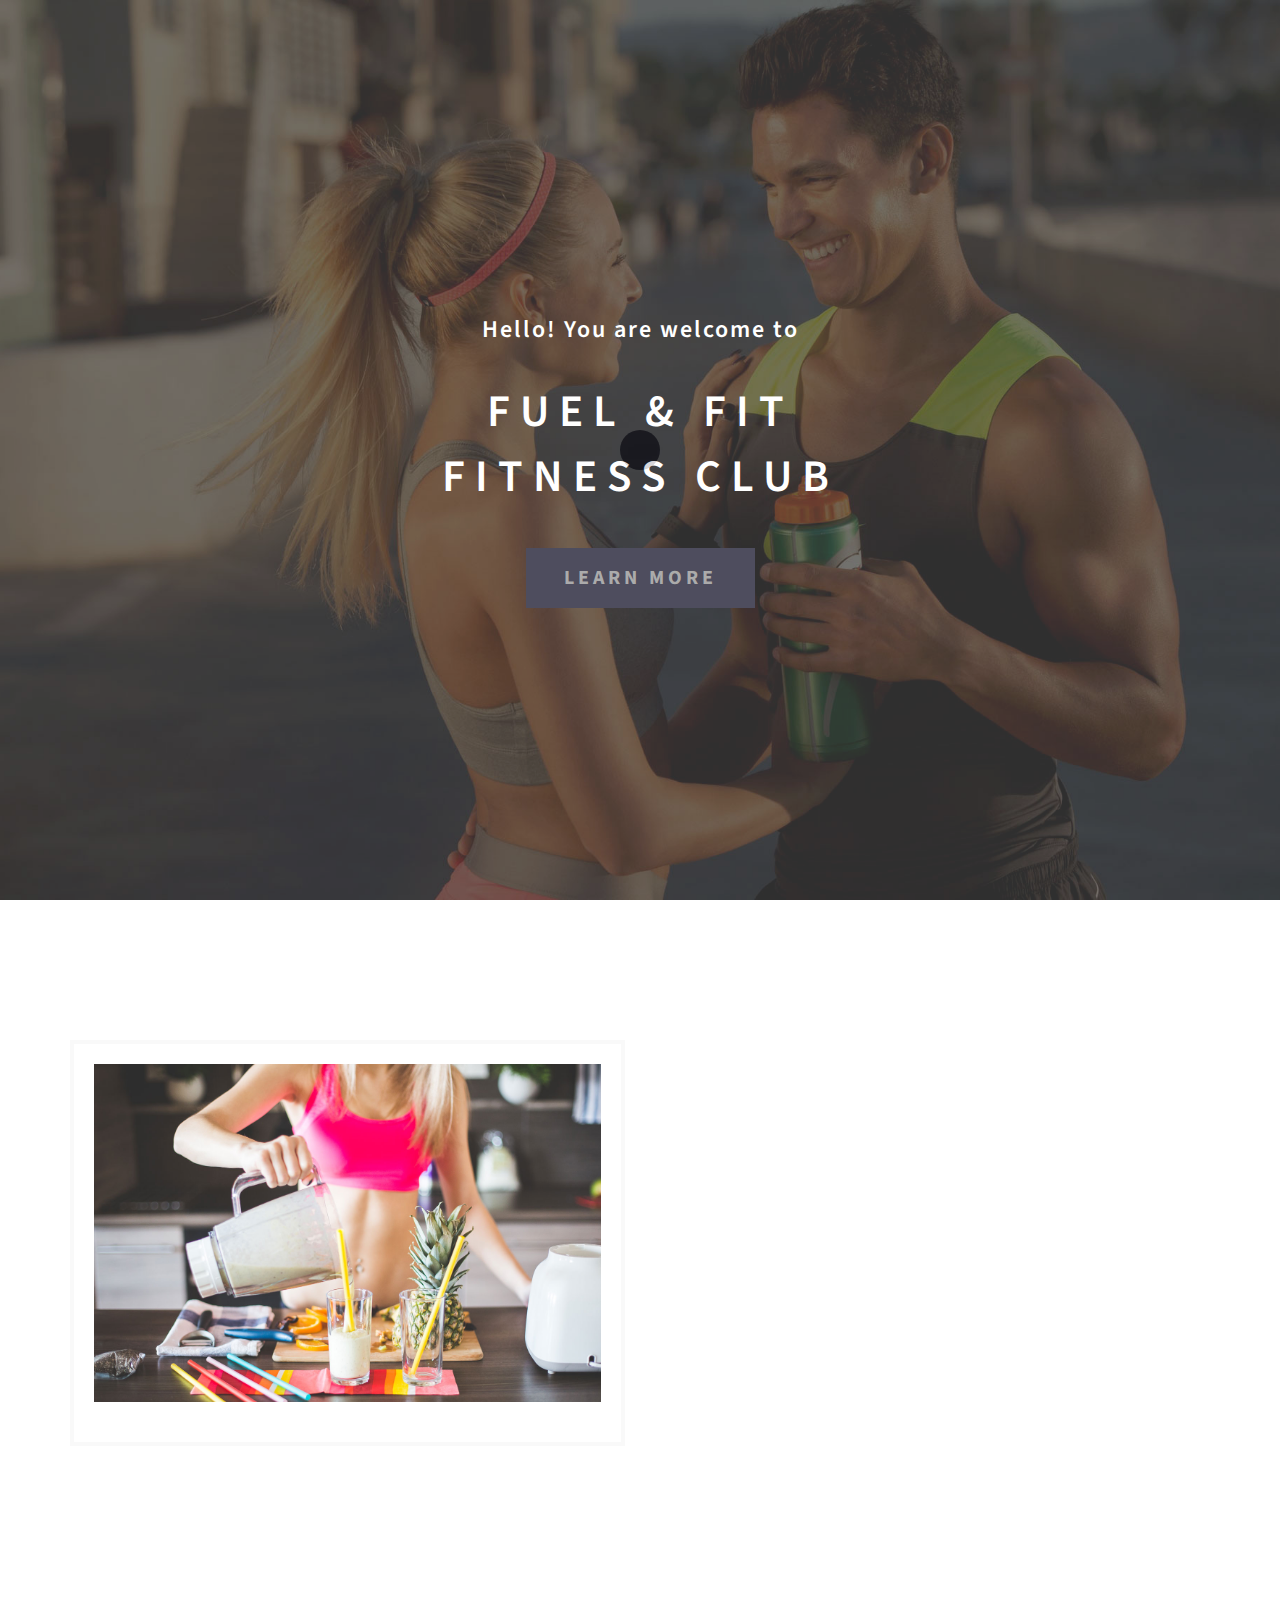
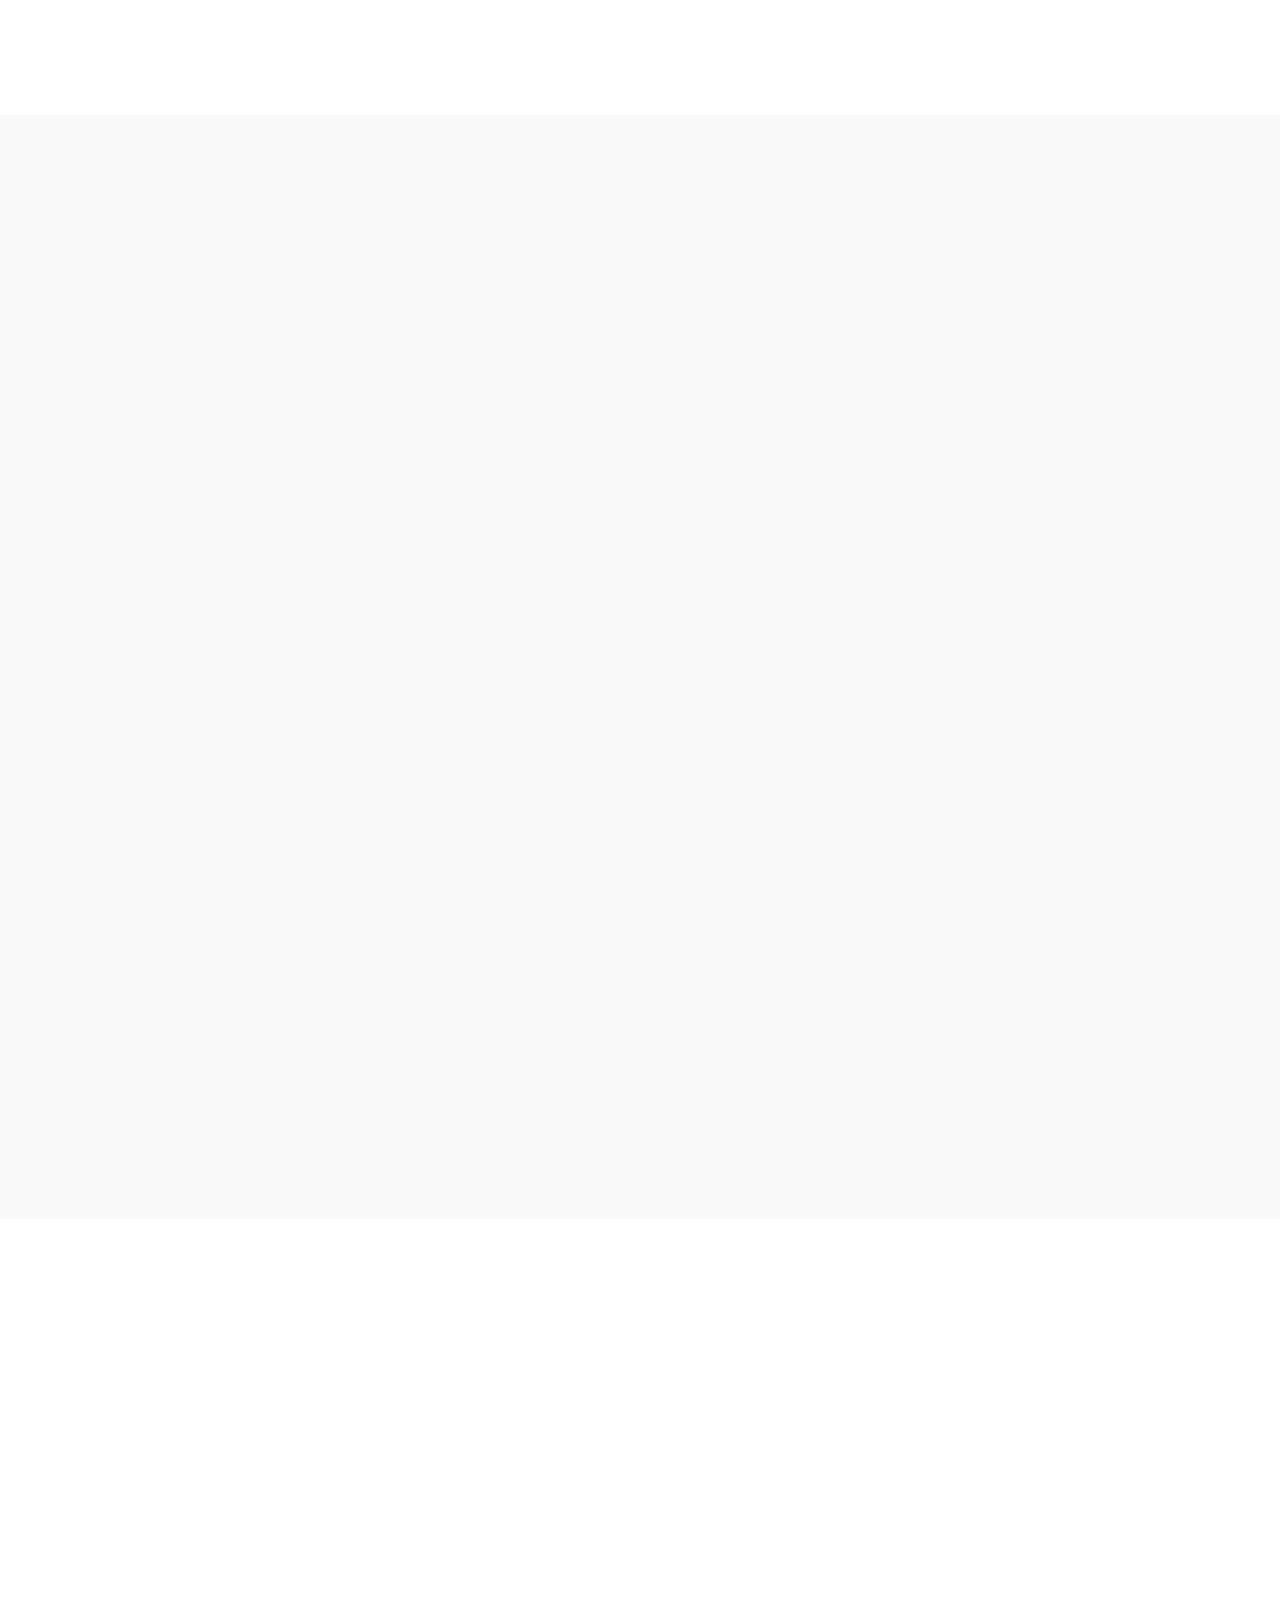
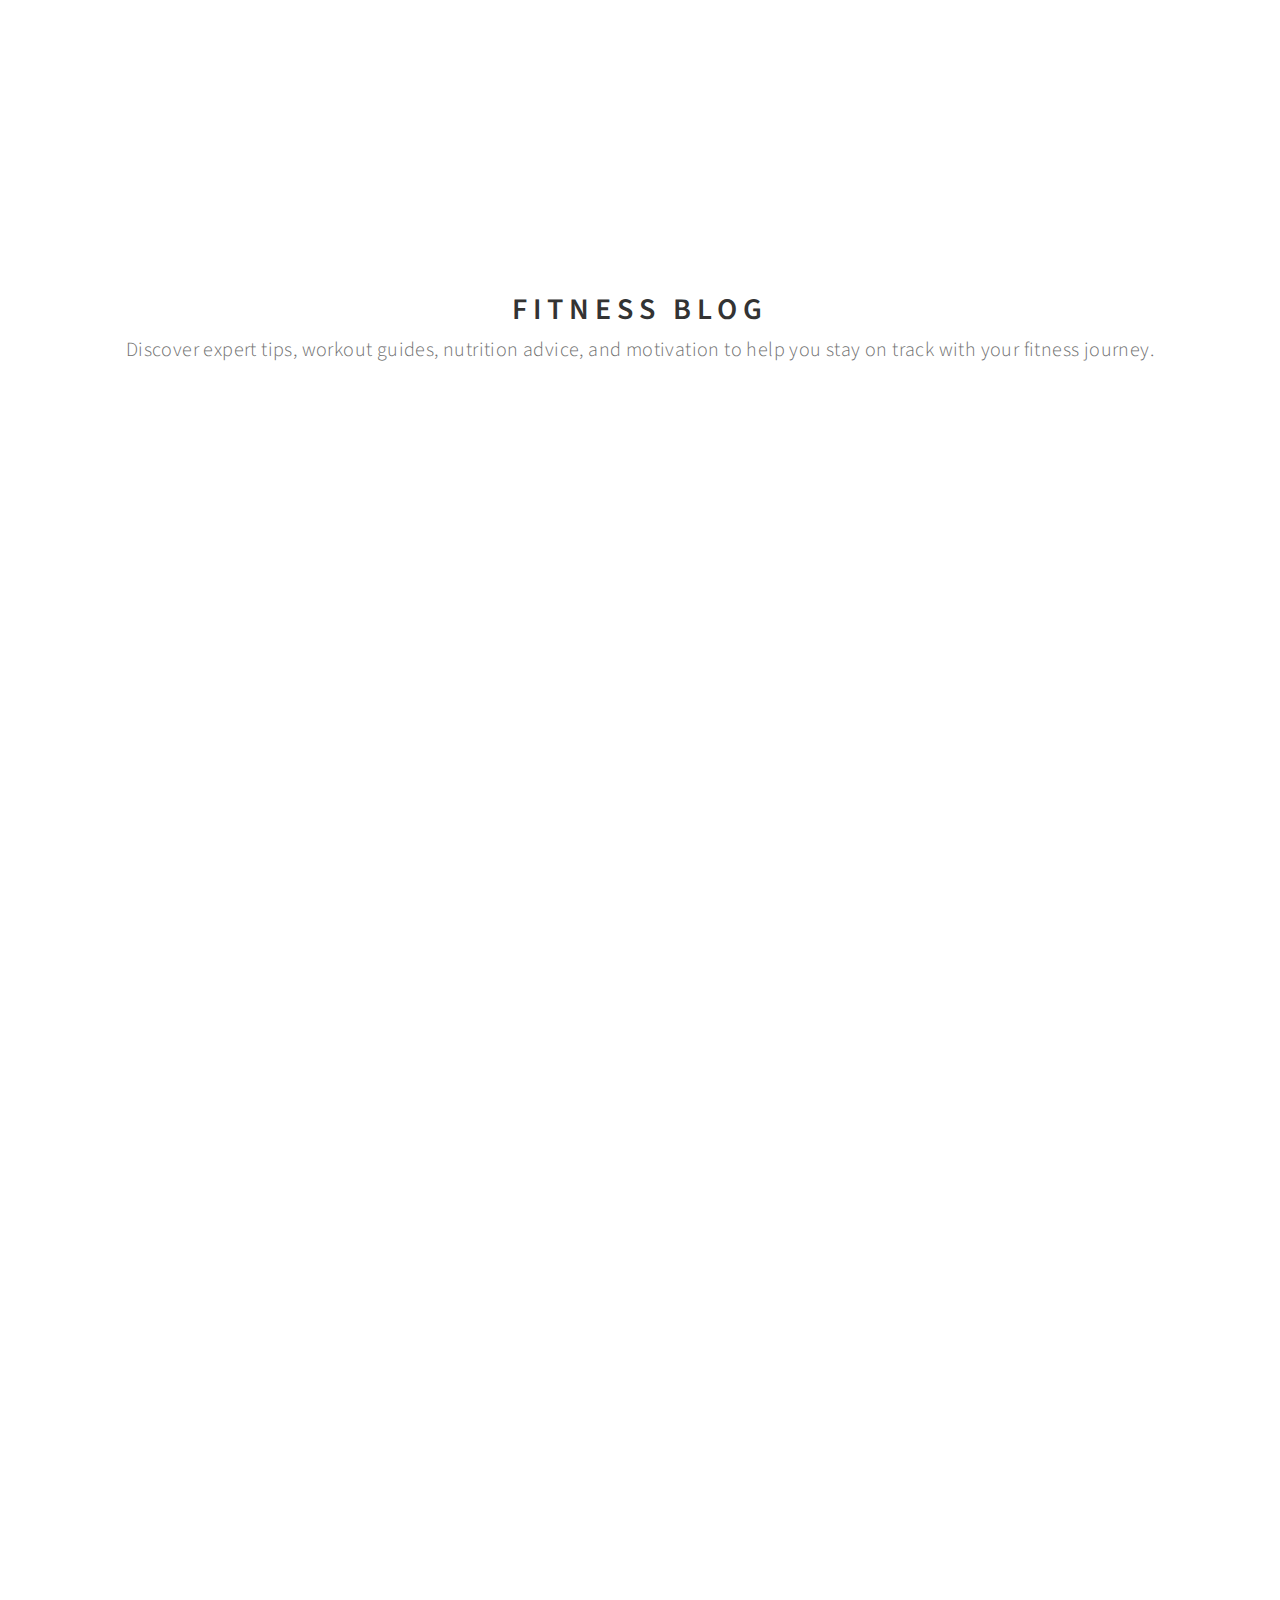
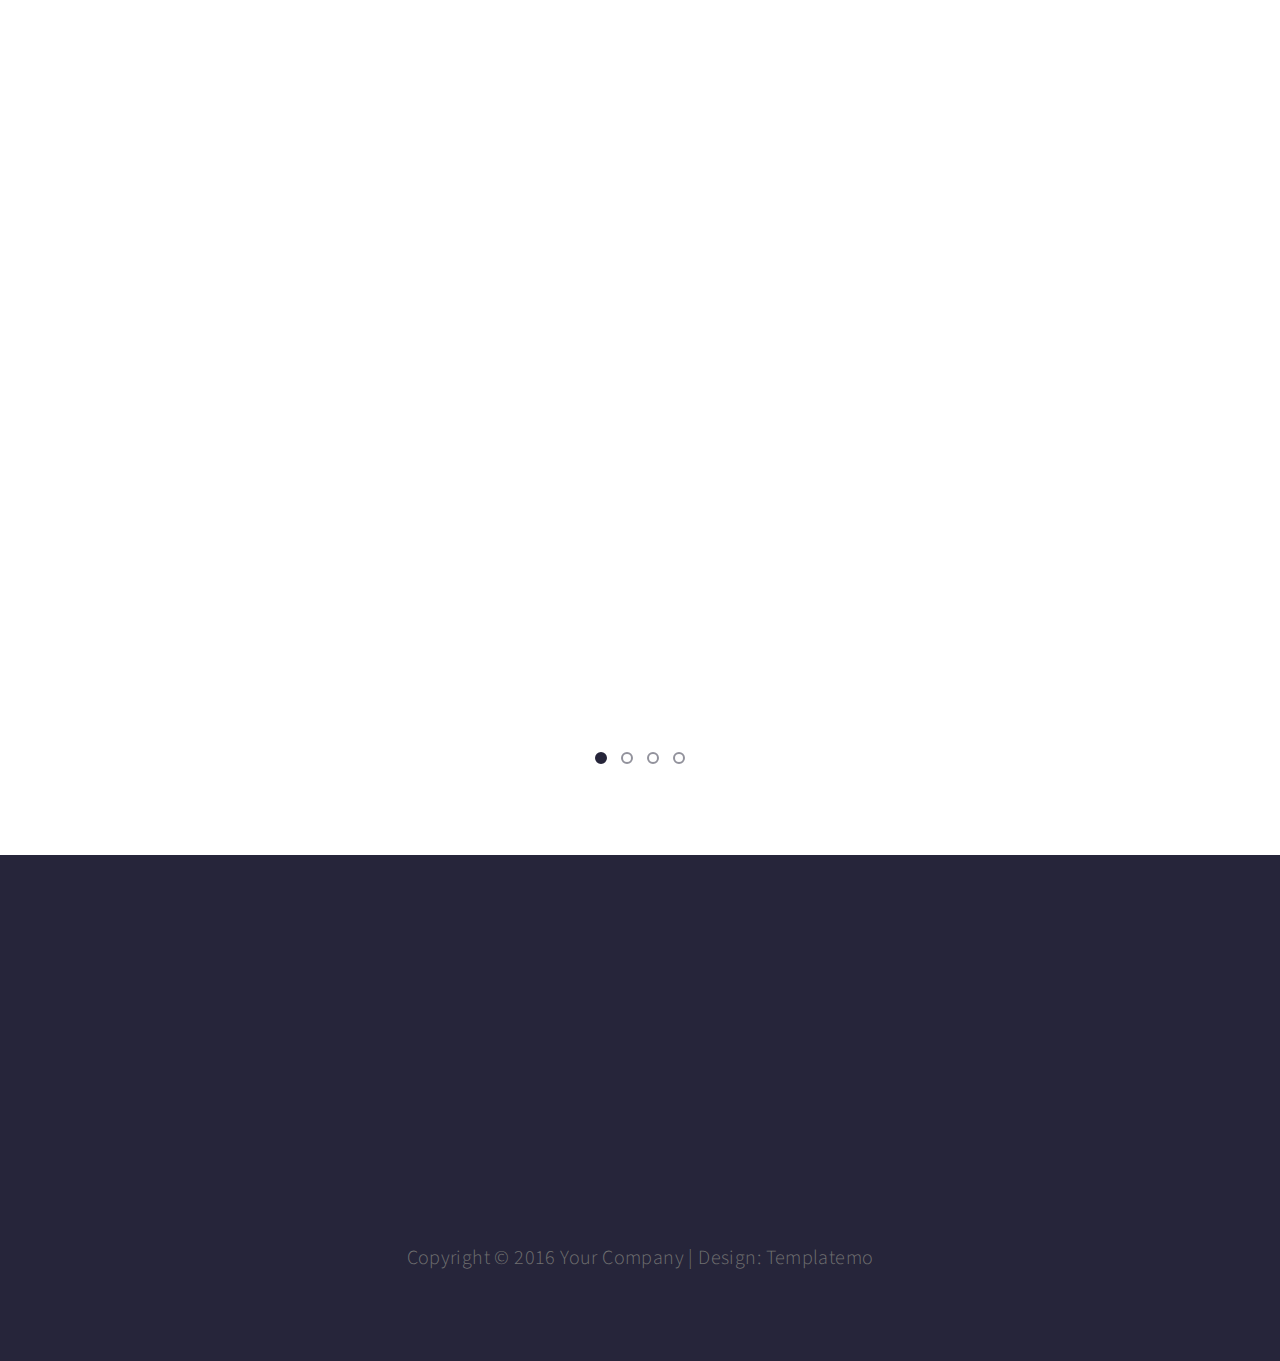
<file: index.html>
<!DOCTYPE html>
<html lang="en">
	<head>
		<!--
Fitness Template
http://www.templatemo.com/tm-487-fitness
-->
		<title>Fitness - Responsive HTML Template</title>
		<link rel="icon" href="images/logo1.png" type="image/x-icon" />
		<meta name="description" content="" />
		<meta name="author" content="" />
		<meta charset="UTF-8" />
		<meta http-equiv="X-UA-Compatible" content="IE=Edge" />
		<meta
			name="viewport"
			content="width=device-width, initial-scale=1, maximum-scale=1"
		/>

		<link rel="stylesheet" href="css/bootstrap.min.css" />
		<link rel="stylesheet" href="css/animate.css" />
		<link rel="stylesheet" href="css/font-awesome.min.css" />
		<link rel="stylesheet" href="css/owl.theme.css" />
		<link rel="stylesheet" href="css/owl.carousel.css" />

		<!-- Main css -->
		<link rel="stylesheet" href="css/style.css" />

		<!-- Google Font -->
		<link
			href="https://fonts.googleapis.com/css?family=Source+Sans+Pro:400,300,600"
			rel="stylesheet"
			type="text/css"
		/>
		<link
			href="https://fonts.googleapis.com/css?family=Lora:700italic"
			rel="stylesheet"
			type="text/css"
		/>
	</head>
	<body data-spy="scroll" data-target=".navbar-collapse" data-offset="50">
		<!-- =========================
     PRE LOADER       
============================== -->
		<div class="preloader">
			<div class="sk-spinner sk-spinner-pulse"></div>
		</div>

		<!-- =========================
NAVIGATION SECTION   
============================== -->
		<div
			class="navbar navbar-default navbar-fixed-top sticky-navigation"
			role="navigation"
		>
			<div class="container">
				<div class="navbar-header">
					<button
						class="navbar-toggle"
						data-toggle="collapse"
						data-target=".navbar-collapse"
					>
						<span class="icon icon-bar"></span>
						<span class="icon icon-bar"></span>
						<span class="icon icon-bar"></span>
					</button>

					<a class="navbar-brand" href="#home">
						<img class="logo-images" src="images/logo.png" alt="logo" />
					</a>

					
					</a>
				</div>
				<div class="collapse navbar-collapse">
					<ul class="nav navbar-nav navbar-right main-navigation">
						<li><a href="#home" class="smoothScroll">Home</a></li>
						<li><a href="#overview" class="smoothScroll">About</a></li>
						<li><a href="#trainer" class="smoothScroll">Trainers</a></li>

						<!-- Dropdown meni -->
						<li class="dropdown">
							<a
								href="#"
								class="dropdown-toggle"
								data-toggle="dropdown"
								role="button"
								aria-haspopup="true"
								aria-expanded="false"
							>
								More <span class="caret"></span>
							</a>
							<ul class="dropdown-menu">
								<li><a href="#blog" class="smoothScroll">Blog</a></li>
								<li><a href="#price" class="smoothScroll">Prices</a></li>
								<li>
									<a href="#testimonial" class="smoothScroll">Testimonials</a>
								</li>
							</ul>
						</li>
					</ul>
				</div>
			</div>
		</div>

		<!-- =========================
    HOME SECTION   
============================== -->
		<section id="home" class="parallax-section">
			<div class="container">
				<div class="row">
					<div class="col-md-offset-1 col-md-10 col-sm-12">
						<h3 class="wow bounceIn" data-wow-delay="0.9s">
							Hello! You are welcome to
						</h3>
						<h1 class="wow fadeInUp" data-wow-delay="1.6s">
							Fuel & Fit<br />Fitness Club
						</h1>
						<a
							href="#overview"
							class="wow fadeInUp smoothScroll btn btn-default"
							data-wow-delay="2s"
							>LEARN MORE</a
						>
					</div>
				</div>
			</div>
		</section>

		<!-- =========================
    OVERVIEW SECTION   
============================== -->
		<section id="overview" class="parallax-section">
			<div class="container">
				<div class="row">
					<div class="col-md-6 col-sm-12">
						<img
							src="images/overview-img.jpg"
							class="img-responsive"
							alt="Overview"
						/>
						<!-- <blockquote class="wow fadeInUp" data-wow-delay="1.9s">
							Fitness is free website template that can be used for any company.
							You may download, modify and use this layout for your website.
						</blockquote> -->
					</div>

					<div class="col-md-1"></div>

					<div class="wow fadeInUp col-md-4 col-sm-12" data-wow-delay="1s">
						<div class="overview-detail">
							<h2>About Fitness</h2>
							<p>
								Fitness is the foundation of a healthy and active lifestyle, combining strength, endurance, flexibility, and balance. It empowers both body and mind, helping individuals feel stronger, more energetic, and confident.
							</p>
							<p>
								Regular exercise supports heart health, boosts metabolism, and reduces stress. No matter your starting point, fitness is a journey that welcomes everyone.
								Read more on our <a href="blog-single.html">blog page</a>.
							</p>
							<a href="#trainer" class="btn btn-default smoothScroll"
								>Let us begin</a
							>
						</div>
					</div>

					<div class="col-md-1"></div>
				</div>
			</div>
		</section>

		<!-- =========================
    MEAL PLANS SECTION   
============================== -->
		<section id="trainer" class="parallax-section">
			<div class="container">
				<div class="row">
					<div class="wow fadeInUp col-md-12 col-sm-12" data-wow-delay="1.3s">
						<h2>our meal plans</h2>
						<p>Fuel your body the right way with meals designed to support your fitness goals. Each plan includes nutrient-packed options tailored for energy, recovery, and overall health. </p>
					</div>

					<div class="wow fadeInUp col-md-4 col-sm-6" data-wow-delay="1.9s">
						<div class="trainer-thumb">
							<img
								src="images/breakfast.png"
								class="img-responsive"
								alt="Trainer"
							/>
							<div class="trainer-overlay">
								<div class="trainer-des">
									<h2>Breakfast</h2>
								</div>
							</div>
						</div>
						<p>
							Kickstart your morning with a high-protein, balanced breakfast that boosts energy and keeps you full longer. Perfect for early workouts or busy days ahead.
						</p>
					</div>

					<div class="wow fadeInUp col-md-4 col-sm-6" data-wow-delay="2s">
						<div class="trainer-thumb">
							<img
								src="images/lunch.png"
								class="img-responsive"
								alt="Trainer"
							/>
							<div class="trainer-overlay">
								<div class="trainer-des">
									<h2>Lucnh</h2>
								</div>
							</div>
						</div>
						<p>
							Refuel at midday with lean proteins, complex carbs, and fresh vegetables. Our lunch plans are designed to power you through the rest of your day without the crash.
						</p>
					</div>

					<div class="wow fadeInUp col-md-4 col-sm-6" data-wow-delay="2.3s">
						<div class="trainer-thumb">
							<img
								src="images/dinner.png"
								class="img-responsive"
								alt="Trainer"
							/>
							<div class="trainer-overlay">
								<div class="trainer-des">
									<h2>Dinner</h2>
								</div>
							</div>
						</div>
						<p>
							End your day with a light, nutrient-dense dinner focused on recovery and digestion. Ideal for muscle repair and restful sleep.
					</div>
				</div>
			</div>
		</section>

		<!-- =========================
    NEWSLETTER SECTION   
============================== -->
		<section id="newsletter" class="parallax-section">
			<div class="container">
				<div class="row">
					<div
						class="wow fadeInUp col-md-offset-2 col-md-8 col-sm-offset-1 col-sm-10"
						data-wow-delay="0.9s"
					>
						<h2>Signup Newsletter</h2>
						<p>Get discounts for your personal fitness and meal plans now.</p>
						<div class="newsletter_detail">
							<form action="#" method="post" id="newsletter-signup">
								<div class="col-md-6 col-sm-6">
									<input
										name="name"
										type="text"
										class="form-control"
										id="name"
										placeholder="Name"
									/>
								</div>
								<div class="col-md-6 col-sm-6">
									<input
										name="email"
										type="email"
										class="form-control"
										id="email"
										placeholder="Email"
									/>
								</div>
								<div class="col-md-offset-3 col-md-6 col-sm-offset-2 col-sm-8">
									<input
										name="submit"
										type="submit"
										class="form-control"
										id="submit"
										value="SIGN UP"
									/>
								</div>
							</form>
						</div>
					</div>
				</div>
			</div>
		</section>

		<!-- =========================
    BLOG SECTION   
============================== -->
		<section id="blog" class="parallax-section">
			<div class="container">
				<div class="row">
					<div class="col-md-12 col-sm-12 text-center">
						<h2>Fitness Blog</h2>
						<p>Discover expert tips, workout guides, nutrition advice, and motivation to help you stay on track with your fitness journey.</p>
					</div>

					<div class="wow fadeInUp col-md-6 col-sm-12" data-wow-delay="0.9s">
						<div class="blog-thumb">
							<span class="blog-date">Body Fitness</span>
							<h3 class="blog-title">
								<a href="blog1.html">How to Lose Weight the Right Way</a>
							</h3>
						</div>
					</div>

					<div class="wow fadeInUp col-md-6 col-sm-12" data-wow-delay="1.3s">
						<div class="blog-thumb">
							<span class="blog-date">Healthy Fit / June 8, 2016</span>
							<h3 class="blog-title">
								<a href="blog2.html">Personal Fitness Tips</a>
							</h3>
							<h5 id="blog-author">by George</h5>
						</div>
					</div>

					<div class="wow fadeInUp col-md-6 col-sm-12" data-wow-delay="1.6s">
						<div class="blog-thumb">
							<span class="blog-date">Gym Services / May 9, 2016</span>
							<h3 class="blog-title">
								<a href="blog3.htm">Efficient Workout Plans</a>
							</h3>
							<h5 id="blog-author">by Mary Louis</h5>
						</div>
					</div>

					<div class="wow fadeInUp col-md-6 col-sm-12" data-wow-delay="1.9s">
						<div class="blog-thumb">
							<span class="blog-date">Practice Aerobics / April 18, 2016</span>
							<h3 class="blog-title">
								<a href="blog4.html">How to practice Aerobics?</a>
							</h3>
							<h5 id="blog-author">by Michael Fit</h5>
						</div>
					</div>
				</div>
			</div>
		</section>

		<!-- =========================
    PRODUCTS SECTION   
============================== -->
		<section id="price" class="parallax-section">
			<div class="container">
				<div class="row">
					<div class="wow fadeInUp col-md-12 col-sm-12" data-wow-delay="0.9s">
						<h2>Our Products</h2>
						<p>Explore our handpicked range of fitness essentials — from supplements and gear to meal plans and guides.</p>
					</div>

					<div class="wow fadeInUp col-md-4 col-sm-6" data-wow-delay="1s">
						<div class="pricing__item">
							<h3 class="pricing__title">Healthy</h3>
							<div class="pricing__price">
								<span class="pricing__currency">$</span>350
							</div>
							<ul class="pricing__feature-list">
								<li class="pricing__feature">One General Trainer</li>
								<li class="pricing__feature">Gym Services</li>
								<li class="pricing__feature">5 Yoga Courses</li>
								<li class="pricing__feature">10 Thai Massages</li>
								<li class="pricing__feature">15 Aerobics</li>
							</ul>
							<button class="pricing__action">Sign Up Now</button>
						</div>
					</div>

					<div class="wow fadeInUp col-md-4 col-sm-6" data-wow-delay="1.3s">
						<div class="pricing__item">
							<h3 class="pricing__title">Best Fit</h3>
							<div class="pricing__price">
								<span class="pricing__currency">$</span>550
							</div>
							<ul class="pricing__feature-list">
								<li class="pricing__feature">Two General Trainers</li>
								<li class="pricing__feature">Gym Services</li>
								<li class="pricing__feature">10 Yoga Courses</li>
								<li class="pricing__feature">20 Thai Massages</li>
								<li class="pricing__feature">25 Aerobics</li>
							</ul>
							<button class="pricing__action">Sign Up Now</button>
						</div>
					</div>

					<div class="wow fadeInUp col-md-4 col-sm-6" data-wow-delay="1.6s">
						<div class="pricing__item">
							<h3 class="pricing__title">Rigid Body</h3>
							<div class="pricing__price">
								<span class="pricing__currency">$</span>750
							</div>
							<ul class="pricing__feature-list">
								<li class="pricing__feature">Three Personal Trainers</li>
								<li class="pricing__feature">Gym Services</li>
								<li class="pricing__feature">15 Yoga Courses</li>
								<li class="pricing__feature">20 Thai Massages</li>
								<li class="pricing__feature">35 Aerobics</li>
							</ul>
							<button class="pricing__action">Sign Up Now</button>
						</div>
					</div>
				</div>
			</div>
		</section>

		<!-- =========================
    TESTIMONIAL SECTION   
============================== -->
		<section id="testimonial" class="parallax-section">
			<div class="container">
				<div class="row">
					<!-- Testimonial Owl Carousel section
			================================================== -->
					<div id="owl-testimonial" class="owl-carousel">
						<div
							class="item col-md-offset-2 col-md-8 col-sm-offset-1 col-sm-10 wow fadeInUp"
							data-wow-delay="0.6s"
						>
							<i class="fa fa-quote-left"></i>
							<h3>
								I’ve tried dozens of programs before, but nothing compares to this. The workouts, meal plans, and guidance completely transformed my energy and mindset!
							</h3>
							<h4>(Sarah M.)</h4>
						</div>

						<div
							class="item col-md-offset-2 col-md-8 col-sm-offset-1 col-sm-10 wow fadeInUp"
							data-wow-delay="0.6s"
						>
							<i class="fa fa-quote-left"></i>
							<h3>
								Thanks to this site, I finally feel in control of my fitness. I lost 18 pounds and gained confidence I never thought I’d have."
							</h3>
							<h4>(James L.)</h4>
						</div>

						<div
							class="item col-md-offset-2 col-md-8 col-sm-offset-1 col-sm-10 wow fadeInUp"
							data-wow-delay="0.6s"
						>
							<i class="fa fa-quote-left"></i>
							<h3>
								The products are top-notch, and the blog articles are a goldmine. Every week I learn something new that helps me push further
							</h3>
							<h4> ( Alicia K )</h4>
						</div>

						<div
							class="item col-md-offset-2 col-md-8 col-sm-offset-1 col-sm-10 wow fadeInUp"
							data-wow-delay="0.6s"
						>
							<i class="fa fa-quote-left"></i>
							<h3>
								What I love most is the support and simplicity. No fluff, just real advice and results. Highly recommend it to anyone serious about getting fit..
							</h3>
							<h4> ( David R. )</h4>
						</div>
					</div>
				</div>
			</div>
		</section>

		<!-- =========================
    FOOTER SECTION   
============================== -->
		<footer>
			<div class="container">
				<div class="row">
					<div class="wow fadeInUp col-md-4 col-sm-4" data-wow-delay="0.6s">
						<h2>About Fitness</h2>
						<p>
							Nunc id turpis tincidunt dui volutpat hendrerit et efficitur
							dolor. Morbi quis tempor felis, ut dictum ipsum. Praesent
							venenatis rutrum interdum.
						</p>
					</div>

					<div class="wow fadeInUp col-md-5 col-sm-4" data-wow-delay="0.9s">
						<h2>Sessions</h2>
						<div>
							<h5>Morning</h5>
							<h4>6:00 AM - 11:00 PM</h4>
						</div>
						<div>
							<h5>Evening</h5>
							<h4>4:00 PM - 9:00 PM</h4>
						</div>
					</div>

					<div class="wow fadeInUp col-md-3 col-sm-4" data-wow-delay="1s">
						<h2>Follow us</h2>
						<ul class="social-icon">
							<li>
								<a
									href="#"
									class="fa fa-facebook wow fadeIn"
									data-wow-delay="1s"
								></a>
							</li>
							<li>
								<a
									href="#"
									class="fa fa-twitter wow fadeInUp"
									data-wow-delay="1.3s"
								></a>
							</li>
							<li>
								<a
									href="#"
									class="fa fa-dribbble wow fadeIn"
									data-wow-delay="1.6s"
								></a>
							</li>
							<li>
								<a
									href="#"
									class="fa fa-behance wow fadeInUp"
									data-wow-delay="1.9s"
								></a>
							</li>
							<li>
								<a
									href="#"
									class="fa fa-google-plus wow fadeIn"
									data-wow-delay="2s"
								></a>
							</li>
						</ul>
					</div>

					<div class="clearfix"></div>

					<div class="col-md-12 col-sm-12">
						<p class="copyright-text">
							Copyright &copy; 2016 Your Company | Design:
							<a
								rel="nofollow"
								href="http://www.templatemo.com/page/1"
								target="_parent"
								>Templatemo</a
							>
						</p>
					</div>
				</div>
			</div>
		</footer>

		<!-- =========================
     SCRIPTS   
============================== -->
		<script src="js/jquery.js"></script>
		<script src="js/bootstrap.min.js"></script>
		<script src="js/jquery.parallax.js"></script>
		<script src="js/jquery.nav.js"></script>
		<script src="js/jquery.backstretch.min.js"></script>
		<script src="js/owl.carousel.min.js"></script>
		<script src="js/smoothscroll.js"></script>
		<script src="js/wow.min.js"></script>
		<script src="js/custom.js"></script>
	</body>
</html>
</file>
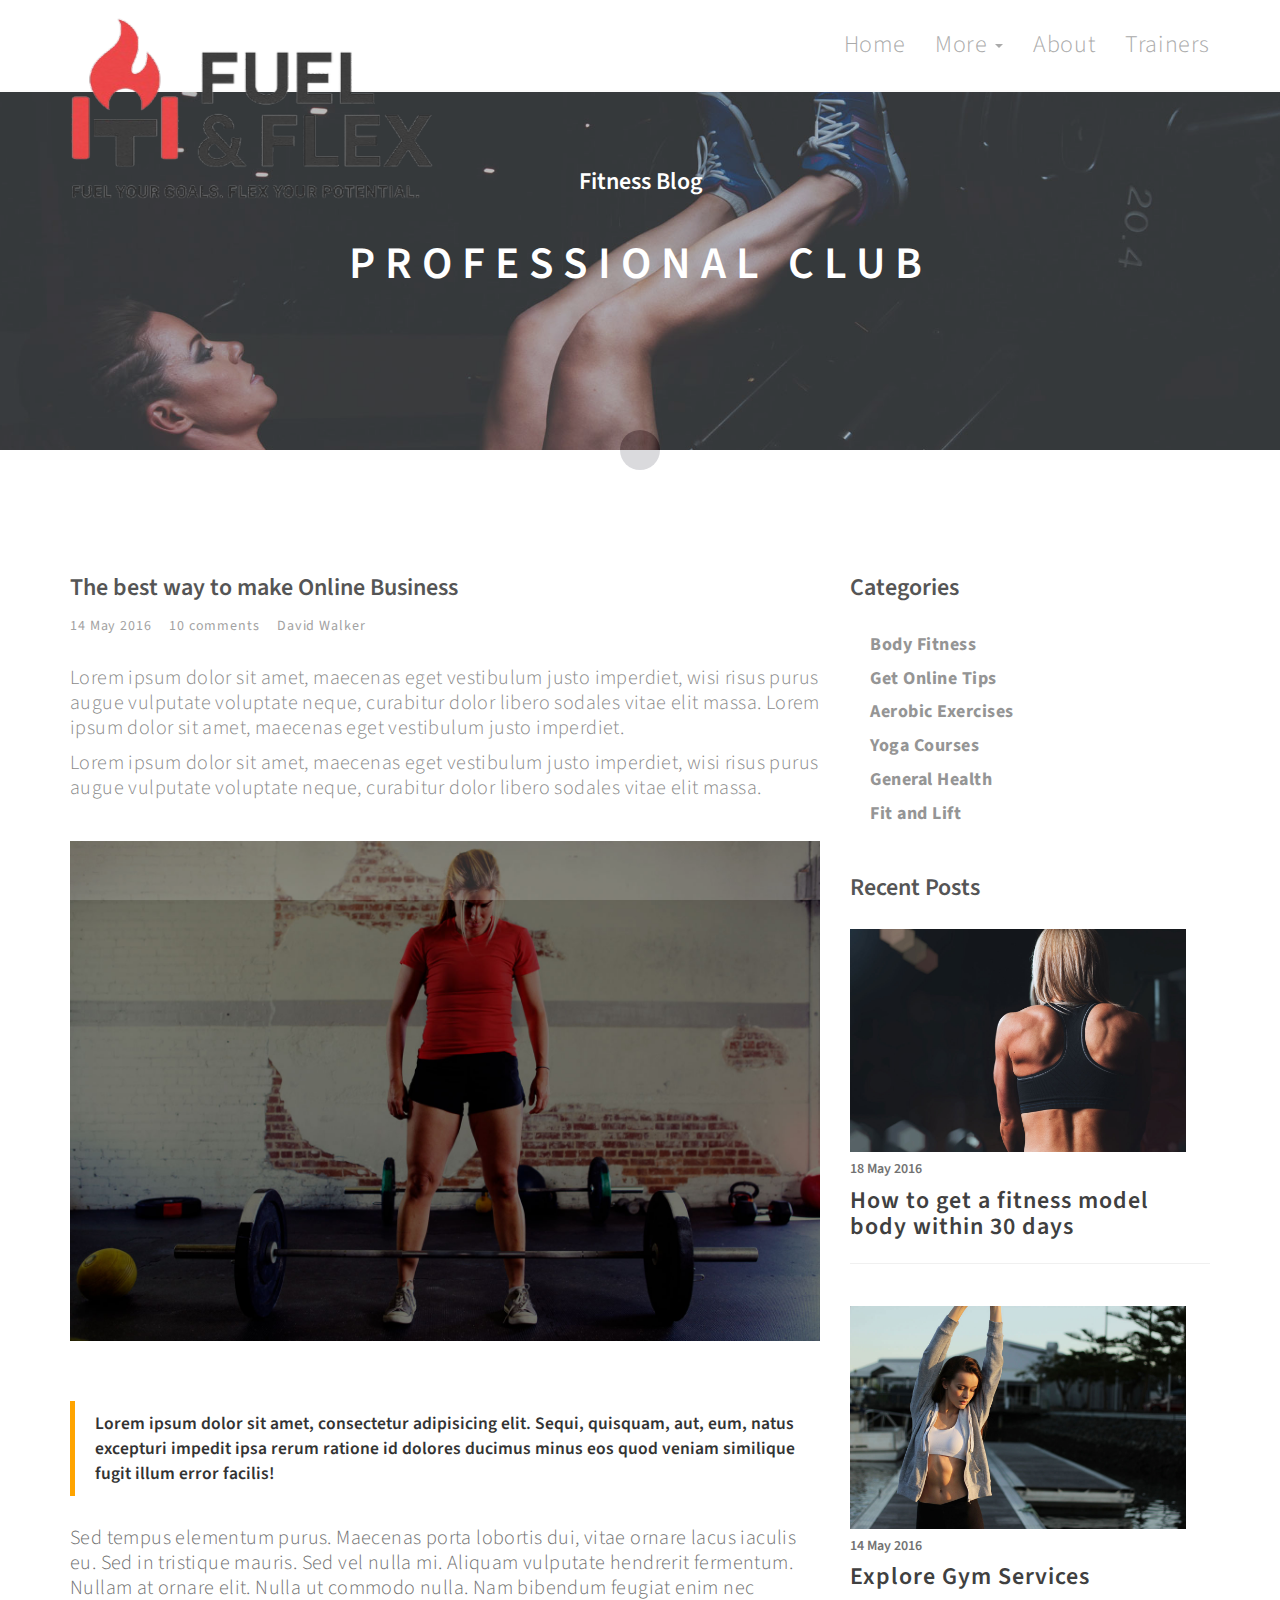
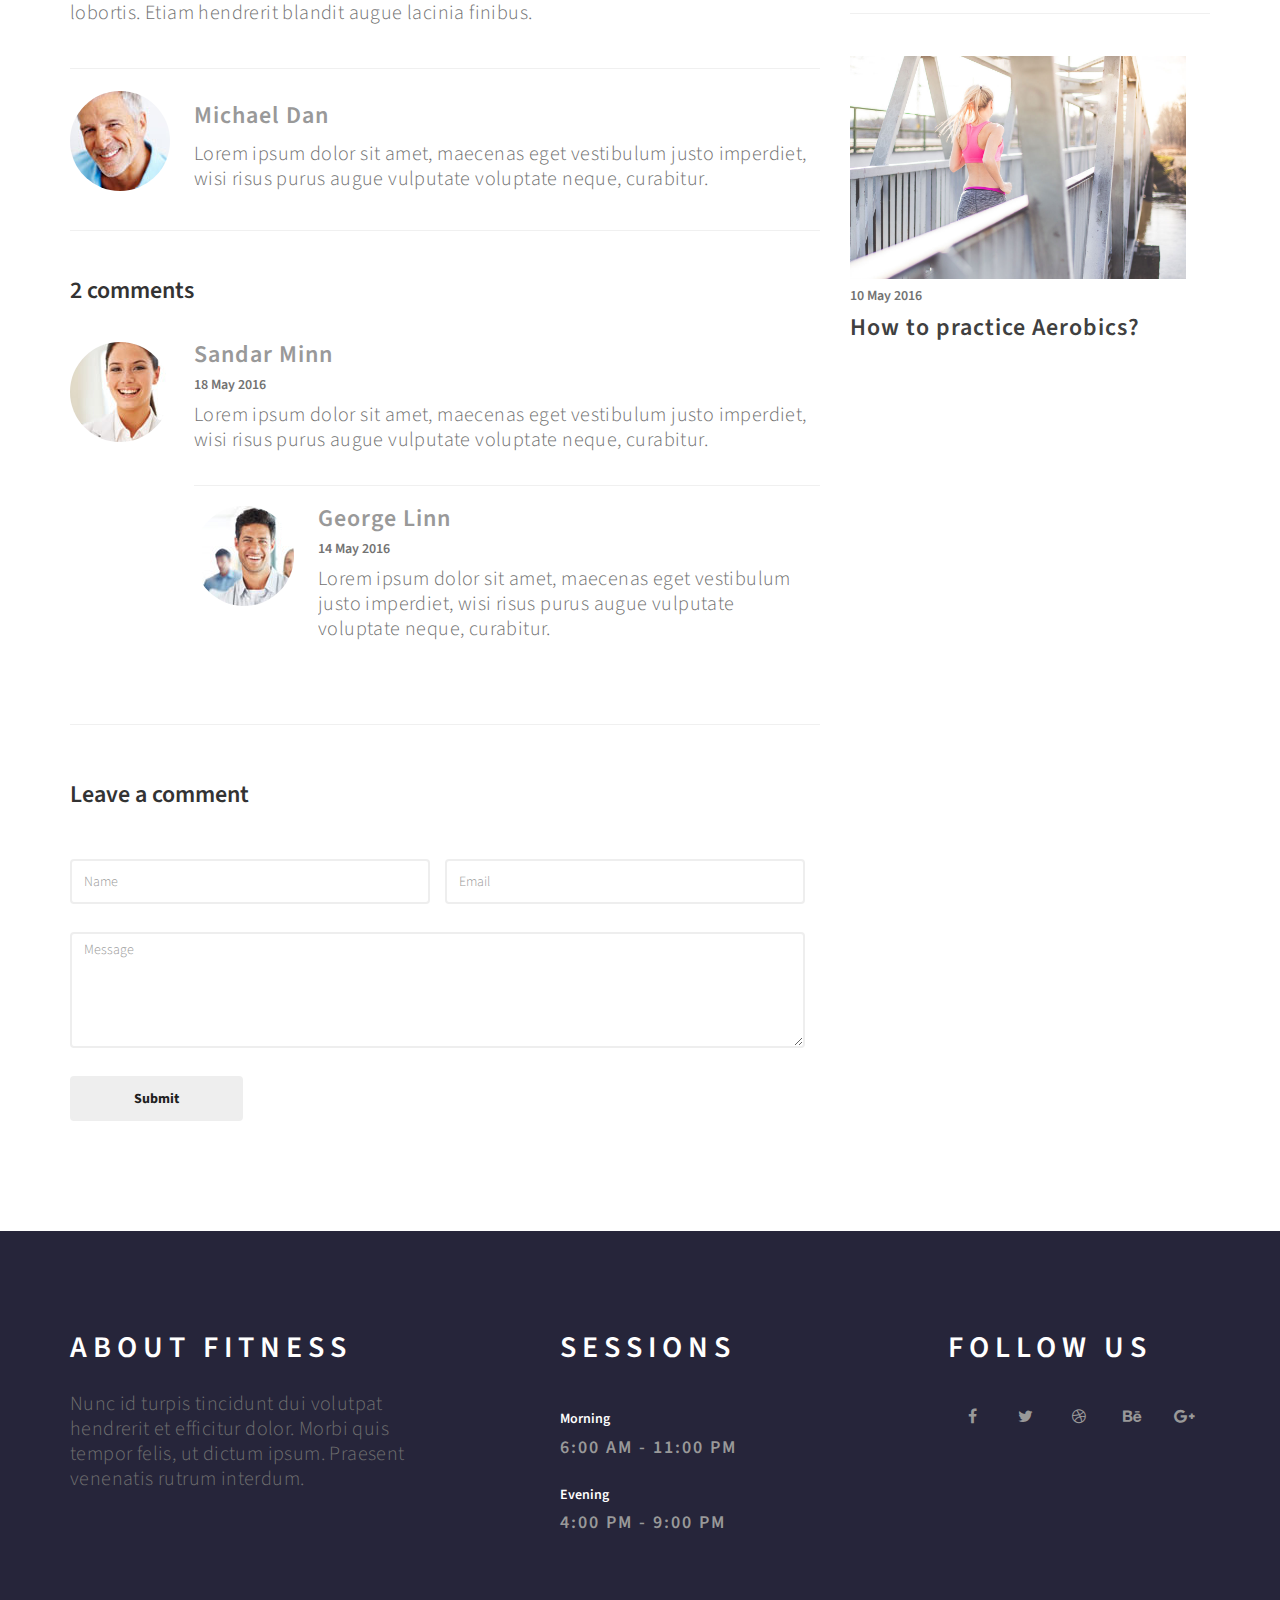
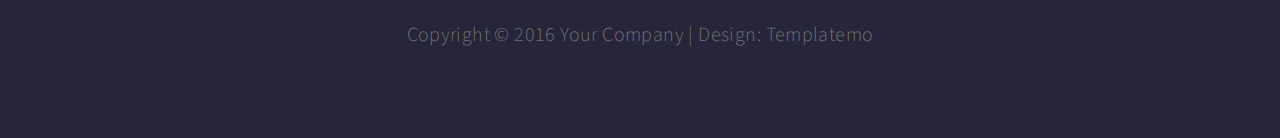
<file: blog-single.html>
<!DOCTYPE html>
<html lang="en">
<head>
<!--
Fitness Template
http://www.templatemo.com/tm-487-fitness
-->
<title>Fitness - Responsive Blog Page</title>
<link rel="icon" href="images/logo1.png" type="image/x-icon" />
<meta name="description" content="">
<meta name="author" content="">
<meta charset="UTF-8">
<meta http-equiv="X-UA-Compatible" content="IE=Edge">
<meta name="viewport" content="width=device-width, initial-scale=1, maximum-scale=1">

<link rel="stylesheet" href="css/bootstrap.min.css">
<link rel="stylesheet" href="css/animate.css">
<link rel="stylesheet" href="css/font-awesome.min.css">

<!-- Main css -->
<link rel="stylesheet" href="css/style.css">

<!-- Google Font -->
<link href='https://fonts.googleapis.com/css?family=Source+Sans+Pro:400,300,600' rel='stylesheet' type='text/css'>
<link href='https://fonts.googleapis.com/css?family=Lora:700italic' rel='stylesheet' type='text/css'>

</head>
<body>

<!-- =========================
     PRE LOADER       
============================== -->
<div  class="preloader">

	<div class="sk-spinner sk-spinner-pulse"></div>

</div>


<!-- =========================
    NAVIGATION SECTION   
============================== -->
<!-- =========================
NAVIGATION SECTION   
============================== -->
<div
	class="navbar navbar-default navbar-fixed-top sticky-navigation"
	role="navigation"
>
	<div class="container">
		<div class="navbar-header">
			<button
				class="navbar-toggle"
				data-toggle="collapse"
				data-target=".navbar-collapse"
			>
				<span class="icon icon-bar"></span>
				<span class="icon icon-bar"></span>
				<span class="icon icon-bar"></span>
			</button>

			
			<a class="navbar-brand" href="#home">
				<img class="logo-images" src="images/logo.png" alt="logo" />
			</a>
		</div>
		<div class="collapse navbar-collapse">
			<ul class="nav navbar-nav navbar-right main-navigation">
				<li><a href="#home" class="smoothScroll">Home</a></li>
				<li class="dropdown">
					<a href="#" class="dropdown-toggle" data-toggle="dropdown" role="button" aria-haspopup="true" aria-expanded="false">
						More <span class="caret"></span>
					</a>
					<ul class="dropdown-menu">
						<li><a href="#blog" class="smoothScroll">Blog</a></li>
						<li><a href="#price" class="smoothScroll">Prices</a></li>
						<li><a href="#testimonial" class="smoothScroll">Testimonials</a></li>
					</ul>
				</li>
				<li><a href="#overview" class="smoothScroll">About</a></li>
				<li><a href="#trainer" class="smoothScroll">Trainers</a></li>

				<!-- Dropdown meni -->
				
			</ul>
		</div>
	</div>
</div>



<!-- =========================
    BLOG HEADER SECTION   
============================== -->
<section id="blog-header" class="parallax-section">
	<div class="container">
		<div class="row">

			<div class="col-md-offset-2 col-md-8 col-sm-12">
				<h3 class="wow bounceIn" data-wow-delay="0.9s">Fitness Blog</h3>
				<h1 class="wow fadeInUp" data-wow-delay="1.6s">Professional Club</h1>
			</div>


		</div>
	</div>
</section>

<!-- =========================
    BLOG SECTION   
============================== -->
<section id="blog" class="parallax-section">
	<div class="container">
		<div class="row">

			<div class="col-md-8 col-sm-7">

				<div class="blog-content wow fadeInUp" data-wow-delay="1s">
                	<h3>The best way to make Online Business</h3>
					<span class="meta-date"><a href="#">14 May 2016</a></span>
					<span class="meta-comments"><a href="#blog-comments">10 comments</a></span>
					<span class="meta-author"><a href="#blog-author">David Walker</a></span>
					<div class="blog-clear"></div>
					<p>Lorem ipsum dolor sit amet, maecenas eget vestibulum justo imperdiet, wisi risus purus augue vulputate voluptate neque, curabitur dolor libero sodales vitae elit massa. Lorem ipsum dolor sit amet, maecenas eget vestibulum justo imperdiet.</p>
					<p>Lorem ipsum dolor sit amet, maecenas eget vestibulum justo imperdiet, wisi risus purus augue vulputate voluptate neque, curabitur dolor libero sodales vitae elit massa.</p>
                    
                    <div class="blog-image wow fadeInUp" data-wow-delay="0.9s">
                        <img src="images/blog-thumb.jpg" class="img-responsive" alt="blog">
                    </div>
                
					<blockquote>
						Lorem ipsum dolor sit amet, consectetur adipisicing elit. Sequi, quisquam, aut, eum, natus excepturi impedit ipsa rerum ratione id dolores ducimus minus eos quod veniam similique fugit illum error facilis!
					</blockquote>
					<p>Sed tempus elementum purus. Maecenas porta lobortis dui, vitae ornare lacus iaculis eu. Sed in tristique mauris. Sed vel nulla mi. Aliquam vulputate hendrerit fermentum. Nullam at ornare elit. Nulla ut commodo nulla. Nam bibendum feugiat enim nec lobortis. Etiam hendrerit blandit augue lacinia finibus.</p>
				</div>
                
				
                
				<div class="blog-author wow fadeInUp" data-wow-delay="1s">
					<div class="media">
						<div class="media-object pull-left">
							<a href="#"><img src="images/blog-author.jpg" class="img-responsive img-circle" alt="blog"></a>
						</div>
						<div class="media-body">
							<h4 class="media-heading">Michael Dan</h4>
							<p>Lorem ipsum dolor sit amet, maecenas eget vestibulum justo imperdiet, wisi risus purus augue vulputate voluptate neque, curabitur.</p>
						</div>
					</div>
				</div>

				<div class="blog-comment wow fadeInUp" data-wow-delay="1s">
					<h3>2 comments</h3>
						<div class="media">
							<div class="media-object pull-left">
								<img src="images/comment1.jpg" class="img-responsive img-circle" alt="blog">
							</div>
							<div class="media-body">
								<h4 class="media-heading">Sandar Minn</h4>
								<h5>18 May 2016</h5>
								<p>Lorem ipsum dolor sit amet, maecenas eget vestibulum justo imperdiet, wisi risus purus augue vulputate voluptate neque, curabitur.</p>
									<div class="media">
							<div class="media-object pull-left">
								<img src="images/comment2.jpg" class="img-responsive img-circle" alt="blog">
							</div>
							<div class="media-body">
								<h4 class="media-heading">George Linn</h4>
								<h5>14 May 2016</h5>
								<p>Lorem ipsum dolor sit amet, maecenas eget vestibulum justo imperdiet, wisi risus purus augue vulputate voluptate neque, curabitur.</p>
							</div>
						</div>
							</div>
						</div>
				</div>

				<div class="blog-comment-form wow fadeInUp" data-wow-delay="1s">
					<h3>Leave a comment</h3>
						<form action="#" method="post" id="comment-form">
							<div class="col-md-6 col-sm-6">
								<input type="text" class="form-control" placeholder="Name" name="name" required>
							</div>
							<div class="col-md-6 col-sm-6">
								<input type="email" class="form-control" placeholder="Email" name="email" required>
							</div>
							<div class="col-md-12 col-sm-12">
								<textarea class="form-control" placeholder="Message" rows="5" name"message" required id="message"></textarea>
							</div>
							<div class="col-md-3 col-sm-3">
								<input name="submit" type="submit" class="form-control" id="submit" value="Submit">
							</div>
						</form>
				</div>

			</div>

			<div class="col-md-4 col-sm-5 wow fadeInUp" data-wow-delay="1.3s">
            
            	<div class="blog-categories">
					<h3>Categories</h3>
						<li><a href="#">Body Fitness</a></li>
						<li><a href="#">Get Online Tips</a></li>
						<li><a href="#">Aerobic Exercises</a></li>
                        <li><a href="#">Yoga Courses</a></li>
                        <li><a href="#">General Health</a></li>
                        <li><a href="#">Fit and Lift</a></li>
				</div>

				<div class="recent-post">
					<h3>Recent Posts</h3>

						<div class="media">
							<div class="media-object pull-left">
								<a href="#"><img src="images/blog-thumb1.jpg" class="img-responsive" alt="blog"></a>
							</div>
							<div class="media-body">
								<h5>18 May 2016</h5>
								<h4 class="media-heading"><a href="#">How to get a fitness model body within 30 days</a></h4>
							</div>
						</div>
						<div class="media">
							<div class="media-object pull-left">
								<a href="#"><img src="images/blog-thumb2.jpg" class="img-responsive" alt="blog"></a>
							</div>
							<div class="media-body">
								<h5>14 May 2016</h5>
								<h4 class="media-heading"><a href="#">Explore Gym Services</a></h4>
							</div>
						</div>
						<div class="media">
							<div class="media-object pull-left">
								<a href="#"><img src="images/blog-thumb3.jpg" class="img-responsive" alt="blog"></a>
							</div>
							<div class="media-body">
								<h5>10 May 2016</h5>
								<h4 class="media-heading"><a href="#">How to practice Aerobics?</a></h4>
							</div>
						</div>
				</div>
                
			</div>
			
		</div>
	</div>
</section>


<!-- =========================
    FOOTER SECTION   
============================== -->
<footer>
	<div class="container">
		<div class="row">

			<div class="wow fadeInUp col-md-4 col-sm-4" data-wow-delay="0.6s">
				<h2>About Fitness</h2>
				<p>Nunc id turpis tincidunt dui volutpat hendrerit et efficitur dolor. Morbi quis tempor felis, ut dictum ipsum. Praesent venenatis rutrum interdum.</p>
			</div>

			<div class="wow fadeInUp col-md-5 col-sm-4"  data-wow-delay="0.9s">
				<h2>Sessions</h2>
					<div>
						<h5>Morning</h5>
						<h4>6:00 AM - 11:00 PM</h4>
					</div>
					<div>
						<h5>Evening</h5>
						<h4>4:00 PM - 9:00 PM</h4>
					</div>
			</div>

			<div class="wow fadeInUp col-md-3 col-sm-4" data-wow-delay="1s">
				<h2>Follow us</h2>
				<ul class="social-icon">
					<li><a href="#" class="fa fa-facebook wow fadeIn" data-wow-delay="1s"></a></li>
					<li><a href="#" class="fa fa-twitter wow fadeInUp" data-wow-delay="1.3s"></a></li>
					<li><a href="#" class="fa fa-dribbble wow fadeIn" data-wow-delay="1.6s"></a></li>
					<li><a href="#" class="fa fa-behance wow fadeInUp" data-wow-delay="1.9s"></a></li>
					<li><a href="#" class="fa fa-google-plus wow fadeIn" data-wow-delay="2s"></a></li>
				</ul>
			</div>

			<div class="clearfix"></div>

			<div class="col-md-12 col-sm-12">
				<p class="copyright-text">Copyright &copy; 2016 Your Company 
                    
                    | Design: <a rel="nofollow" href="http://www.templatemo.com/page/1" target="_parent">Templatemo</a></p>
			</div>
			
		</div>
	</div>
</footer>

<!-- =========================
     SCRIPTS   
============================== -->
<script src="js/jquery.js"></script>
<script src="js/bootstrap.min.js"></script>
<script src="js/jquery.parallax.js"></script>
<script src="js/wow.min.js"></script>
<script src="js/custom.js"></script>

</body>
</html>
</file>
<file: css/style.css>
body {
	background: #ffffff;
	font-family: "Source Sans Pro", sans-serif;
	font-style: normal;
	font-weight: 300;
}

html,
body {
	width: 100%;
	overflow-x: hidden;
}

/*---------------------------------------
    Typorgraphy              
-----------------------------------------*/
h1,
h2,
h3,
h4,
h5,
h6,
blockquote {
	font-weight: 600;
}

h1 {
	font-size: 4.5rem;
	line-height: 6.5rem;
	letter-spacing: 10px;
	text-transform: uppercase;
	padding-top: 12px;
}

h2 {
	font-size: 30px;
	letter-spacing: 6px;
	padding-bottom: 18px;
	text-transform: uppercase;
}

#trainer h2,
#newsletter h2,
#blog h2,
#price h2 {
	padding-bottom: 2px;
}

blockquote,
h3 {
	/* font-family: "Lora", sans-serif; */
	/* font-style: italic; */
}

h3 {
	line-height: 36px;
}

h4 {
	color: #999;
	letter-spacing: 2px;
	margin-top: 22px;
}

p {
	color: #707070;
	font-size: 20px;
	line-height: 25px;
	letter-spacing: 0.4px;
}

a {
	text-decoration: none !important;
	outline: none;
}

/*---------------------------------------
    General               
-----------------------------------------*/
#trainer,
#blog,
#price {
	padding-top: 10rem;
	padding-bottom: 10rem;
}

#home,
#trainer,
#newsletter,
#price,
#testimonial,
#blog-header {
	text-align: center;
}

.parallax-section {
	background-attachment: fixed !important;
	background-size: cover !important;
}

/*---------------------------------------
    Preloader section              
-----------------------------------------*/
.preloader {
	position: fixed;
	top: 0;
	left: 0;
	width: 100%;
	height: 100%;
	z-index: 99999;
	display: flex;
	flex-flow: row nowrap;
	justify-content: center;
	align-items: center;
	background: none repeat scroll 0 0 #ffffff;
}

.sk-spinner-pulse {
	width: 40px;
	height: 40px;
	background-color: #26253a;
	border-radius: 100%;
	-webkit-animation: sk-pulseScaleOut 1s infinite ease-in-out;
	animation: sk-pulseScaleOut 1s infinite ease-in-out;
}

@-webkit-keyframes sk-pulseScaleOut {
	0% {
		-webkit-transform: scale(0);
		transform: scale(0);
	}
	100% {
		-webkit-transform: scale(1);
		transform: scale(1);
		opacity: 0;
	}
}

@keyframes sk-pulseScaleOut {
	0% {
		-webkit-transform: scale(0);
		transform: scale(0);
	}
	100% {
		-webkit-transform: scale(1);
		transform: scale(1);
		opacity: 0;
	}
}

/*---------------------------------------
    Navigation section              
-----------------------------------------*/
.navbar-default {
	background: #ffffff;
	border-bottom: 2px solid #f9f9f9;
	box-shadow: none;
	margin: 0 !important;
}

.navbar-default .navbar-brand {
	color: #505050;
	font-size: 36px;
	font-weight: bold;
	line-height: 50px;
	margin: 0;
}

.logo-images {
	display: flex;
}

.navbar-default .navbar-nav li a {
	color: #999;
	font-size: 24px;
	font-weight: 300;
	line-height: 60px;
	letter-spacing: 0.6px;
	transition: all 0.4s ease-in-out;
	-webkit-transition: all 0.4s ease-in-out;
	-moz-transition: all 0.4s ease-in-out;
	-ms-transition: all 0.4s ease-in-out;
}

.navbar-default .navbar-nav li a:hover {
	color: #000;
}

.navbar-default .navbar-nav > li > a:hover,
.navbar-default .navbar-nav > li > a:focus {
	color: #000;
	background-color: transparent;
}

.navbar-default .navbar-nav > .active > a,
.navbar-default .navbar-nav > .active > a:hover,
.navbar-default .navbar-nav > .active > a:focus {
	color: #000;
	background-color: transparent;
}

.navbar-default .navbar-toggle {
	border: none;
	padding-top: 10px;
}

.navbar-default .navbar-toggle .icon-bar {
	color: #000;
	border-color: transparent;
}

.navbar-default .navbar-toggle:hover,
.navbar-default .navbar-toggle:focus {
	color: #000;
	background-color: transparent;
}

/*---------------------------------------
    Home section              
-----------------------------------------*/
#home {
	background: 50% 0 repeat-y fixed;
	-webkit-background-size: cover;
	background-size: cover;
	background-position: center center;
	color: #ffffff;
	display: -webkit-box;
	display: -webkit-flex;
	display: -ms-flexbox;
	display: flex;
	-webkit-box-align: center;
	-webkit-align-items: center;
	-ms-flex-align: center;
	align-items: center;
	height: 100vh;
}

#home h3 {
	letter-spacing: 2px;
}

#home .btn {
	background: #26253a;
	border: none;
	border-radius: 0px;
	color: #999;
	font-size: 20px;
	font-weight: bold;
	letter-spacing: 4px;
	padding: 16px 38px;
	margin-top: 28px;
	transition: all 0.4s ease-in-out;
}

#home .btn:hover {
	background: #ffffff;
	color: #26253a;
}

/*---------------------------------------
   Overview  section              
-----------------------------------------*/
#overview {
	padding-top: 14rem;
	padding-bottom: 20rem;
	position: relative;
}

#overview img {
	border: 4px solid #f9f9f9;
	padding: 20px 20px 40px 20px;
}

#overview blockquote {
	background: #ffffff;
	box-shadow: 0px 2px 8px 10px rgba(50, 50, 50, 0.04);
	border-left: 8px solid #26253a;
	word-spacing: 1px;
	letter-spacing: 1px;
	position: absolute;
	font-size: 20px;
	top: 240px;
	left: 80px;
	padding: 62px 52px;
}

#overview .overview-detail {
	position: relative;
	top: 40px;
}

#overview .btn {
	background: transparent;
	border: 4px solid #26253a;
	border-radius: 0px;
	font-size: 22px;
	font-weight: 600;
	letter-spacing: 4px;
	text-transform: uppercase;
	padding: 14px 46px;
	transition: all 0.4s ease-in-out;
	margin-top: 32px;
}

#overview .btn:hover {
	background: #26253a;
	color: #ffffff;
}

/*---------------------------------------
   Trainer section              
-----------------------------------------*/
#trainer {
	background: #f9f9f9;
}

#trainer h3 {
	letter-spacing: 1px;
	margin-top: 0px;
	padding-bottom: 12px;
}

#trainer img {
	width: 100%;
}

#trainer .trainer-thumb {
	position: relative;
	margin-top: 72px;
	margin-bottom: 32px;
	padding: 0px;
}

#trainer .trainer-thumb .trainer-overlay {
	background: #26253a;
	color: #ffffff;
	position: absolute;
	width: 100%;
	height: 100%;
	text-align: center;
	vertical-align: middle;
	opacity: 0;
	top: 0px;
	right: 0px;
	bottom: 0px;
	left: 0px;
	transition: all 0.4s ease-in-out;
}

#trainer .trainer-thumb:hover .trainer-overlay {
	opacity: 0.9;
	transform: scale(0.9);
}

#trainer .trainer-thumb .trainer-overlay h2 {
	padding-bottom: 0px;
}

#trainer .trainer-thumb .trainer-des {
	position: absolute;
	top: 50%;
	left: 50%;
	-webkit-transform: translate(-50%, -50%);
	-ms-transform: translate(-50%, -50%);
	transform: translate(-50%, -50%);
}

/*---------------------------------------
   Newsletter section              
-----------------------------------------*/
#newsletter {
	background: url("../images/newsletter-bg.jpg") 50% 0 repeat-y fixed;
	background-size: cover;
	background-position: center center;
	color: #ffffff;
	padding-top: 12rem;
	padding-bottom: 12rem;
}

#newsletter .newsletter_detail {
	padding-top: 3rem;
}

#newsletter .form-control {
	background: transparent;
	border: none;
	border-bottom: 1px solid #999;
	border-radius: 0px;
	box-shadow: none;
	font-size: 20px;
	margin-bottom: 16px;
	transition: all 0.4s ease-in-out;
}

#newsletter .form-control:focus {
	border-bottom-color: #ffffff;
}

#newsletter input {
	height: 45px;
}

#newsletter input[type="submit"] {
	background: #26253a;
	border: none;
	color: #ffffff;
	font-size: 20px;
	font-weight: bold;
	letter-spacing: 4px;
	height: 65px;
	margin-top: 42px;
	transition: all 0.4s ease-in-out;
}

#newsletter input[type="submit"]:hover {
	background: #ffffff;
	color: #26253a;
}

/*---------------------------------------
    Blog section              
-----------------------------------------*/
#blog .blog-thumb {
	border: 1px solid #f0f0f0;
	position: relative;
	padding: 60px;
	-wekbit-transition: all 1000ms linear;
	transition: all 1000ms linear;
}

#blog .blog-thumb:hover {
	background: url("../images/blog-thumb.jpg");
	-webkit-background-size: cover;
	background-size: cover;
	background-position: center center;
	color: #ffffff;
}

#blog .blog-thumb:hover .blog-date,
#blog .blog-thumb:hover h3 a,
#blog .blog-thumb:hover #blog-author {
	color: #ffffff;
}

#blog .col-md-6:nth-child(2) .blog-thumb,
#blog .col-md-6:nth-child(3) .blog-thumb {
	margin-top: 72px;
}

#blog .col-md-6:nth-child(4) .blog-thumb,
#blog .col-md-6:nth-child(5) .blog-thumb {
	margin-top: 42px;
}

#blog h3 a {
	color: #606060;
}

#blog .blog-date {
	color: #999;
	font-weight: bold;
}

#blog #blog-author {
	color: #606060;
	letter-spacing: 1px;
}

/* blog single page */

#blog-header {
	background: url("../images/blog-header-bg.jpg") 50% 0 repeat-y fixed;
	-webkit-background-size: cover;
	background-size: cover;
	background-position: bottom center;
	color: #ffffff;
	display: -webkit-box;
	display: -webkit-flex;
	display: -ms-flexbox;
	display: flex;
	-webkit-box-align: center;
	-webkit-align-items: center;
	-ms-flex-align: center;
	align-items: center;
	height: 50vh;
}

#blog .recent-post h3 {
	padding-bottom: 8px;
	margin-top: 0px;
}

#blog .recent-post img {
	width: 100%;
}

#blog .recent-post .media {
	border-bottom: 1px solid #f0f0f0;
	padding-bottom: 18px;
	margin-bottom: 42px;
}
#blog .recent-post .media:last-child {
	border-bottom: none;
}

#blog .blog-categories {
	padding-bottom: 40px;
}
#blog .blog-categories h3 {
	padding-bottom: 12px;
}

#blog .blog-categories li {
	padding-top: 4px;
	padding-bottom: 4px;
	margin-left: 20px;
	list-style: none;
}

#blog .blog-categories li a {
	color: #808080;
	font-size: 18px;
	font-weight: bold;
	letter-spacing: 0.5px;
}

#blog h4 {
	font-size: 24px;
	line-height: 26px;
	letter-spacing: 1px;
	padding-top: 0px;
}

#blog h4 a {
	color: #404040;
	transition: all 0.4s ease-in-out;
}
#blog h4 a:hover {
	color: #777;
}

#blog h5 {
	color: #727272;
}

#blog .blog-image {
	padding: 30px 0px;
}

#blog .blog-content span a {
	color: #909090;
	letter-spacing: 0.9px;
}

#blog .blog-content span {
	font-size: 14px;
	font-weight: 400;
	margin-right: 14px;
}

#blog .blog-content blockquote {
	border-left-color: #ffa400;
	margin: 30px 0px;
}

#blog .blog-author {
	border-top: 1px solid #f0f0f0;
	border-bottom: 1px solid #f0f0f0;
	padding-top: 22px;
	padding-bottom: 28px;
	margin-top: 42px;
	margin-bottom: 42px;
}
#blog .blog-author h4 {
	padding-top: 12px;
	padding-bottom: 8px;
}

#blog .recent-post .media .media-object,
#blog .blog-author .media .media-object,
#blog .blog-comment .media .media-object {
	margin-right: 14px;
}

#blog .blog-comment h3,
#blog .blog-comment-form h3 {
	padding-bottom: 18px;
}

#blog .blog-comment .media .media {
	border-top: 1px solid #f0f0f0;
	padding-top: 20px;
	margin-top: 32px;
}

#blog .blog-comment-form {
	border-top: 1px solid #f0f0f0;
	padding-top: 32px;
	margin-top: 72px;
}

#blog .blog-comment-form .col-md-6,
#blog .blog-comment-form .col-md-12,
#blog .blog-comment-form .col-md-3 {
	padding-left: 0px;
}

#blog .blog-comment-form .form-control {
	background: transparent;
	border: 2px solid #eeeeee;
	color: #808080;
	box-shadow: none;
	margin-top: 18px;
	margin-bottom: 10px;
	transition: all 0.4s ease-in-out;
}

#blog .blog-comment-form .form-control:focus {
	border-color: #808080;
}

#blog .blog-comment-form input {
	height: 45px;
}

#blog .blog-comment-form input[type="submit"] {
	background: #eeeeee;
	color: #202020;
	font-weight: bold;
}

.blog-clear {
	clear: both;
	height: 30px;
}

/*---------------------------------------
    Price section              
-----------------------------------------*/
#price {
	background: url("../images/price-bg.jpg") 50% 0 repeat-y fixed;
	-webkit-background-size: cover;
	background-size: cover;
	background-position: center center;
	color: #ffffff;
}

#price .pricing__item {
	position: relative;
	display: -webkit-flex;
	display: flex;
	-webkit-flex-direction: column;
	flex-direction: column;
	-webkit-align-items: stretch;
	align-items: stretch;
	text-align: center;
	-webkit-flex: 0 1 330px;
	flex: 0 1 330px;
}

#price .pricing__feature-list {
	text-align: left;
}

#price .pricing__action {
	color: inherit;
	border: none;
	background: none;
}

#price .pricing__action:focus {
	outline: none;
}

#price .pricing__item {
	font-size: 20px;
	margin-top: 72px;
	padding: 2em;
	cursor: default;
	color: #fff;
	border: 1px solid #666;
	-webkit-transition: background-color 0.6s, color 0.3s;
	transition: background-color 0.6s, color 0.3s;
}

#price .pricing__item:nth-child(2) {
	border-right: none;
	border-left: none;
}

#price .pricing__item:hover {
	color: #444;
	background: #ffffff;
	border-color: transparent;
}

#price .pricing__title {
	font-size: 2em;
	width: 100%;
	margin: 0;
	padding: 0;
}

#price .pricing__price {
	font-size: 1.45em;
	font-weight: bold;
	line-height: 120px;
	width: 120px;
	height: 120px;
	margin: 1.15em auto 0.3em;
	border-radius: 50%;
	background: #ffffff;
	-webkit-transition: color 0.3s, background 0.3s;
	transition: color 0.3s, background 0.3s;
}

#price .pricing__item:first-child .pricing__price {
	background: #26253a;
}

#price .pricing__item:nth-child(2) .pricing__price {
	background: #26253a;
}

#price .pricing__item:hover .pricing__price {
	color: #fff;
	background: #222;
}

#price .pricing__feature-list {
	margin: 0;
	padding: 1em 1em 2em 1em;
	font-weight: bold;
	list-style: none;
	letter-spacing: 0.6px;
	line-height: 32px;
	text-align: center;
}

#price .pricing__action {
	font-weight: bold;
	margin-top: auto;
	padding: 18px 48px;
	opacity: 0;
	color: #fff;
	font-size: 20px;
	background: #26253a;
	text-transform: uppercase;
	letter-spacing: 3px;
	-webkit-transition: -webkit-transform 0.3s, opacity 0.3s;
	transition: transform 0.3s, opacity 0.3s;
	-webkit-transform: translate3d(0, -15px, 0);
	transform: translate3d(0, -15px, 0);
}

#price .pricing__item:hover .pricing__action {
	opacity: 1;
	-webkit-transform: translate3d(0, 0, 0);
	transform: translate3d(0, 0, 0);
}

#price .pricing__action:hover,
#price .pricing__action:focus {
	background: #222;
}

@media screen and (max-width: 60em) {
	#price .pricing__item {
		max-width: none;
		width: 100%;
		flex: none;
	}
	#price .pricing__item:nth-child(2) {
		border: 1px solid #fff;
	}
}

/*---------------------------------------
    Testimonial section              
-----------------------------------------*/
#testimonial {
	background: #ffffff;
	color: #26253a;
	padding-top: 8rem;
	padding-bottom: 8rem;
}

#testimonial .fa {
	font-size: 42px;
	padding-bottom: 14px;
}

#testimonial h3 {
	letter-spacing: 1px;
}

/*---------------------------------------
   Footer section              
-----------------------------------------*/
footer {
	background: #26253a;
	color: #ffffff;
	padding-top: 8rem;
	padding-bottom: 8rem;
}

footer .col-md-5 {
	position: relative;
	left: 100px;
}

footer .col-md-5 div {
	padding-top: 10px;
}

footer h4 {
	margin-top: 0px;
}

footer .copyright-text {
	padding-top: 80px;
	text-align: center;
}

.copyright-text a {
	color: #707070;
	transition: all 0.4s ease-in-out;
}

.copyright-text a:hover {
	color: #ffffff;
}

/*---------------------------------------
   Social icon             
-----------------------------------------*/
.social-icon {
	position: relative;
	padding: 0;
	margin: 0;
}

.social-icon li {
	display: inline-block;
	list-style: none;
}

.social-icon li a {
	color: #999;
	border-radius: 100px;
	font-size: 16px;
	text-decoration: none;
	transition: all 0.4s ease-in-out;
	width: 50px;
	height: 50px;
	line-height: 50px;
	text-align: center;
	vertical-align: middle;
}

.social-icon li a:hover {
	background: #ffffff;
}

/*---------------------------------------
   Responsive styles            
-----------------------------------------*/
@media (max-width: 980px) {
	#home {
		height: 65vh;
	}

	#overview {
		text-align: center;
	}

	#overview blockquote {
		top: 260px;
		padding: 82px;
	}

	#overview .overview-detail {
		margin-left: 20px;
		top: 72px;
	}

	footer .col-md-5 {
		left: 30px;
	}

	#blog-header {
		height: 40vh;
	}
}

@media (max-width: 768px) {
	#overview blockquote {
		top: 306px;
		left: 30px;
		right: 10px;
	}
}

@media (max-width: 767px) {
	.navbar-default .navbar-brand {
		line-height: 15px;
	}

	.navbar-default .navbar-nav li a {
		font-size: 20px;
		line-height: 18px;
	}

	#trainer,
	#blog,
	#price {
		padding-top: 6rem;
		padding-bottom: 6rem;
	}

	#overview {
		padding-top: 8rem;
		padding-bottom: 8rem;
	}
}

@media (max-width: 760px) {
	#home {
		height: 100vh;
	}

	#blog-header {
		height: 35vh;
	}

	#blog .blog-comment-form {
		margin-bottom: 42px;
	}

	h1 {
		font-size: 2.8rem;
		line-height: 4.8rem;
	}

	h2 {
		font-size: 24px;
	}

	h3 {
		font-size: 18px;
	}

	p {
		font-size: 17px;
	}

	#overview img {
		margin-bottom: -60px;
	}

	#overview .overview-detail {
		margin-top: 100px;
		top: 0px;
	}

	#price .pricing__action {
		font-size: 13px;
	}

	footer {
		text-align: center;
	}

	footer .col-md-5 {
		left: 0px;
		padding-top: 30px;
		padding-bottom: 30px;
	}
}

@media (max-width: 650px) {
	#overview blockquote {
		position: relative;
		top: 0px;
		left: 0px;
	}
}

@media (max-width: 450px) {
	#overview blockquote {
		padding: 32px;
	}

	#overview .overview-detail {
		margin-top: 32px;
	}
}
</file>
